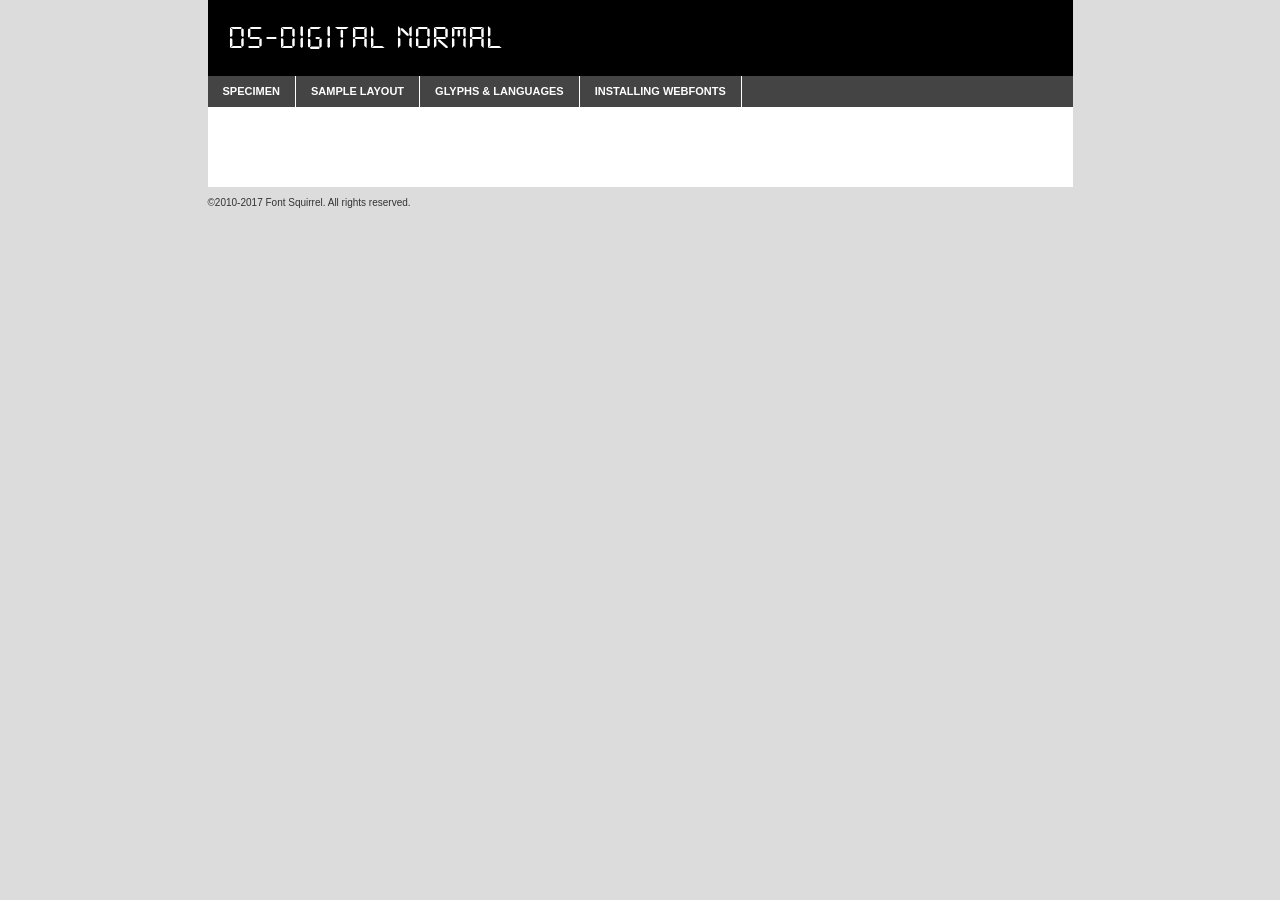
<file: static/font/ledFont/ds-digi-demo.html>
<!DOCTYPE html PUBLIC "-//W3C//DTD XHTML 1.0 Transitional//EN"
        "http://www.w3.org/TR/xhtml1/DTD/xhtml1-transitional.dtd">

<html xmlns="http://www.w3.org/1999/xhtml" xml:lang="en" lang="en">
<head>
    <meta http-equiv="Content-Type" content="text/html; charset=utf-8"/>
    <script src="http://ajax.googleapis.com/ajax/libs/jquery/1.7.2/jquery.min.js" type="text/javascript" charset="utf-8"></script>
    <script type="text/javascript">
		(function($) {
			$.fn.easyTabs = function(option) {
				var param = jQuery.extend({ fadeSpeed: 'fast', defaultContent: 1, activeClass: 'active' }, option);
				$(this).each(function() {
					var thisId = '#' + this.id;
					if ( param.defaultContent == '' )
					{
						param.defaultContent = 1;
					}
					if ( typeof param.defaultContent == 'number' )
					{
						var defaultTab = $(thisId + ' .tabs li:eq(' + (param.defaultContent - 1) + ') a').attr('href').substr(1);
					}
					else
					{
						var defaultTab = param.defaultContent;
					}
					$(thisId + ' .tabs li a').each(function() {
						var tabToHide = $(this).attr('href').substr(1);
						$('#' + tabToHide).addClass('easytabs-tab-content');
					});
					hideAll();
					changeContent(defaultTab);

					function hideAll() {$(thisId + ' .easytabs-tab-content').hide();}

					function changeContent(tabId)
					{
						hideAll();
						$(thisId + ' .tabs li').removeClass(param.activeClass);
						$(thisId + ' .tabs li a[href=#' + tabId + ']').closest('li').addClass(param.activeClass);
						if ( param.fadeSpeed != 'none' )
						{
							$(thisId + ' #' + tabId).fadeIn(param.fadeSpeed);
						}
						else
						{
							$(thisId + ' #' + tabId).show();
						}
					}

					$(thisId + ' .tabs li').click(function() {
						var tabId = $(this).find('a').attr('href').substr(1);
						changeContent(tabId);
						return false;
					});
				});
			}
		})(jQuery);
    </script>
    <link rel="stylesheet" href="specimen_files/specimen_stylesheet.css" type="text/css" charset="utf-8"/>
    <link rel="stylesheet" href="stylesheet.css" type="text/css" charset="utf-8"/>

    <style type="text/css">
        		body {
			font-family: 'ds-digitalnormal';
        		}

            </style>

    <title>DS-Digital Normal Specimen</title>


    <script type="text/javascript" charset="utf-8">
		$(document).ready(function() {
			$('#container').easyTabs({ defaultContent: 1 });
		});
    </script>
</head>

<body>
<div id="container">
    <div id="header">
		DS-Digital Normal    </div>
    <ul class="tabs">
        <li><a href="#specimen">Specimen</a></li>
        <li><a href="#layout">Sample Layout</a></li>
		        <li><a href="#glyphs">Glyphs &amp; Languages</a></li>
        <li><a href="#installing">Installing Webfonts</a></li>

    </ul>

    <div id="main_content">


        <div id="specimen">

            <div class="section">
                <div class="grid12 firstcol">
                    <div class="huge">AaBb</div>
                </div>
            </div>

            <div class="section">
                <div class="glyph_range">A&#x200B;B&#x200b;C&#x200b;D&#x200b;E&#x200b;F&#x200b;G&#x200b;H&#x200b;I&#x200b;J&#x200b;K&#x200b;L&#x200b;M&#x200b;N&#x200b;O&#x200b;P&#x200b;Q&#x200b;R&#x200b;S&#x200b;T&#x200b;U&#x200b;V&#x200b;W&#x200b;X&#x200b;Y&#x200b;Z&#x200b;a&#x200b;b&#x200b;c&#x200b;d&#x200b;e&#x200b;f&#x200b;g&#x200b;h&#x200b;i&#x200b;j&#x200b;k&#x200b;l&#x200b;m&#x200b;n&#x200b;o&#x200b;p&#x200b;q&#x200b;r&#x200b;s&#x200b;t&#x200b;u&#x200b;v&#x200b;w&#x200b;x&#x200b;y&#x200b;z&#x200b;1&#x200b;2&#x200b;3&#x200b;4&#x200b;5&#x200b;6&#x200b;7&#x200b;8&#x200b;9&#x200b;0&#x200b;&amp;&#x200b;.&#x200b;,&#x200b;?&#x200b;!&#x200b;&#64;&#x200b;(&#x200b;)&#x200b;#&#x200b;$&#x200b;%&#x200b;*&#x200b;+&#x200b;-&#x200b;=&#x200b;:&#x200b;;</div>
            </div>
            <div class="section">
                <div class="grid12 firstcol">
                    <table class="sample_table">
                        <tr>
                            <td>10</td>
                            <td class="size10">abcdefghijklmnopqrstuvwxyzABCDEFGHIJKLMNOPQRSTUVWXYZ0123456789abcdefghijklmnopqrstuvwxyzABCDEFGHIJKLMNOPQRSTUVWXYZ0123456789abcdefghijklmnopqrstuvwxyzABCDEFGHIJKLMNOPQRSTUVWXYZ</td>
                        </tr>
                        <tr>
                            <td>11</td>
                            <td class="size11">abcdefghijklmnopqrstuvwxyzABCDEFGHIJKLMNOPQRSTUVWXYZ0123456789abcdefghijklmnopqrstuvwxyzABCDEFGHIJKLMNOPQRSTUVWXYZ0123456789abcdefghijklmnopqrstuvwxyzABCDEFGHIJKLMNOPQRSTUVWXYZ</td>
                        </tr>
                        <tr>
                            <td>12</td>
                            <td class="size12">abcdefghijklmnopqrstuvwxyzABCDEFGHIJKLMNOPQRSTUVWXYZ0123456789abcdefghijklmnopqrstuvwxyzABCDEFGHIJKLMNOPQRSTUVWXYZ0123456789abcdefghijklmnopqrstuvwxyzABCDEFGHIJKLMNOPQRSTUVWXYZ</td>
                        </tr>
                        <tr>
                            <td>13</td>
                            <td class="size13">abcdefghijklmnopqrstuvwxyzABCDEFGHIJKLMNOPQRSTUVWXYZ0123456789abcdefghijklmnopqrstuvwxyzABCDEFGHIJKLMNOPQRSTUVWXYZ0123456789abcdefghijklmnopqrstuvwxyzABCDEFGHIJKLMNOPQRSTUVWXYZ</td>
                        </tr>
                        <tr>
                            <td>14</td>
                            <td class="size14">abcdefghijklmnopqrstuvwxyzABCDEFGHIJKLMNOPQRSTUVWXYZ0123456789abcdefghijklmnopqrstuvwxyzABCDEFGHIJKLMNOPQRSTUVWXYZ0123456789abcdefghijklmnopqrstuvwxyzABCDEFGHIJKLMNOPQRSTUVWXYZ</td>
                        </tr>
                        <tr>
                            <td>16</td>
                            <td class="size16">abcdefghijklmnopqrstuvwxyzABCDEFGHIJKLMNOPQRSTUVWXYZ0123456789abcdefghijklmnopqrstuvwxyzABCDEFGHIJKLMNOPQRSTUVWXYZ</td>
                        </tr>
                        <tr>
                            <td>18</td>
                            <td class="size18">abcdefghijklmnopqrstuvwxyzABCDEFGHIJKLMNOPQRSTUVWXYZ0123456789abcdefghijklmnopqrstuvwxyzABCDEFGHIJKLMNOPQRSTUVWXYZ</td>
                        </tr>
                        <tr>
                            <td>20</td>
                            <td class="size20">abcdefghijklmnopqrstuvwxyzABCDEFGHIJKLMNOPQRSTUVWXYZ0123456789abcdefghijklmnopqrstuvwxyzABCDEFGHIJKLMNOPQRSTUVWXYZ</td>
                        </tr>
                        <tr>
                            <td>24</td>
                            <td class="size24">abcdefghijklmnopqrstuvwxyzABCDEFGHIJKLMNOPQRSTUVWXYZ0123456789abcdefghijklmnopqrstuvwxyzABCDEFGHIJKLMNOPQRSTUVWXYZ</td>
                        </tr>
                        <tr>
                            <td>30</td>
                            <td class="size30">abcdefghijklmnopqrstuvwxyzABCDEFGHIJKLMNOPQRSTUVWXYZ0123456789abcdefghijklmnopqrstuvwxyzABCDEFGHIJKLMNOPQRSTUVWXYZ</td>
                        </tr>
                        <tr>
                            <td>36</td>
                            <td class="size36">abcdefghijklmnopqrstuvwxyzABCDEFGHIJKLMNOPQRSTUVWXYZ0123456789abcdefghijklmnopqrstuvwxyzABCDEFGHIJKLMNOPQRSTUVWXYZ</td>
                        </tr>
                        <tr>
                            <td>48</td>
                            <td class="size48">abcdefghijklmnopqrstuvwxyzABCDEFGHIJKLMNOPQRSTUVWXYZ0123456789abcdefghijklmnopqrstuvwxyzABCDEFGHIJKLMNOPQRSTUVWXYZ</td>
                        </tr>
                        <tr>
                            <td>60</td>
                            <td class="size60">abcdefghijklmnopqrstuvwxyzABCDEFGHIJKLMNOPQRSTUVWXYZ0123456789abcdefghijklmnopqrstuvwxyzABCDEFGHIJKLMNOPQRSTUVWXYZ</td>
                        </tr>
                        <tr>
                            <td>72</td>
                            <td class="size72">abcdefghijklmnopqrstuvwxyzABCDEFGHIJKLMNOPQRSTUVWXYZ0123456789abcdefghijklmnopqrstuvwxyzABCDEFGHIJKLMNOPQRSTUVWXYZ</td>
                        </tr>
                        <tr>
                            <td>90</td>
                            <td class="size90">abcdefghijklmnopqrstuvwxyzABCDEFGHIJKLMNOPQRSTUVWXYZ0123456789abcdefghijklmnopqrstuvwxyzABCDEFGHIJKLMNOPQRSTUVWXYZ</td>
                        </tr>
                    </table>

                </div>

            </div>


            <div class="section" id="bodycomparison">


                <div id="xheight">
                    <div class="fontbody">&#x25FC;&#x25FC;&#x25FC;&#x25FC;&#x25FC;&#x25FC;&#x25FC;&#x25FC;&#x25FC;&#x25FC;&#x25FC;&#x25FC;&#x25FC;&#x25FC;&#x25FC;&#x25FC;&#x25FC;&#x25FC;&#x25FC;&#x25FC;&#x25FC;&#x25FC;&#x25FC;&#x25FC;&#x25FC;&#x25FC;&#x25FC;&#x25FC;&#x25FC;&#x25FC;&#x25FC;&#x25FC;&#x25FC;&#x25FC;&#x25FC;&#x25FC;&#x25FC;&#x25FC;&#x25FC;&#x25FC;&#x25FC;&#x25FC;&#x25FC;&#x25FC;&#x25FC;&#x25FC;&#x25FC;&#x25FC;&#x25FC;&#x25FC;&#x25FC;&#x25FC;&#x25FC;&#x25FC;&#x25FC;&#x25FC;&#x25FC;&#x25FC;&#x25FC;&#x25FC;&#x25FC;&#x25FC;&#x25FC;&#x25FC;&#x25FC;&#x25FC;&#x25FC;&#x25FC;&#x25FC;&#x25FC;&#x25FC;&#x25FC;&#x25FC;&#x25FC;&#x25FC;&#x25FC;&#x25FC;&#x25FC;&#x25FC;&#x25FC;&#x25FC;&#x25FC;&#x25FC;&#x25FC;&#x25FC;&#x25FC;&#x25FC;&#x25FC;&#x25FC;&#x25FC;&#x25FC;&#x25FC;&#x25FC;&#x25FC;&#x25FC;&#x25FC;&#x25FC;&#x25FC;&#x25FC;body</div>
                    <div class="arialbody">body</div>
                    <div class="verdanabody">body</div>
                    <div class="georgiabody">body</div>
                </div>
                <div class="fontbody" style="z-index:1">
                    body<span>DS-Digital Normal</span>
                </div>
                <div class="arialbody" style="z-index:1">
                    body<span>Arial</span>
                </div>
                <div class="verdanabody" style="z-index:1">
                    body<span>Verdana</span>
                </div>
                <div class="georgiabody" style="z-index:1">
                    body<span>Georgia</span>
                </div>


            </div>


            <div class="section psample psample_row1" id="">

                <div class="grid2 firstcol">
                    <p class="size10"><span>10.</span>Aenean lacinia bibendum nulla sed consectetur. Fusce dapibus, tellus ac cursus commodo, tortor mauris condimentum nibh, ut fermentum massa justo sit amet risus. Nullam id dolor id nibh ultricies vehicula ut id elit. Cum sociis natoque penatibus et magnis dis parturient montes, nascetur ridiculus mus. Nulla vitae elit libero, a pharetra augue.</p>

                </div>
                <div class="grid3">
                    <p class="size11"><span>11.</span>Aenean lacinia bibendum nulla sed consectetur. Fusce dapibus, tellus ac cursus commodo, tortor mauris condimentum nibh, ut fermentum massa justo sit amet risus. Nullam id dolor id nibh ultricies vehicula ut id elit. Cum sociis natoque penatibus et magnis dis parturient montes, nascetur ridiculus mus. Nulla vitae elit libero, a pharetra augue.</p>

                </div>
                <div class="grid3">
                    <p class="size12"><span>12.</span>Aenean lacinia bibendum nulla sed consectetur. Fusce dapibus, tellus ac cursus commodo, tortor mauris condimentum nibh, ut fermentum massa justo sit amet risus. Nullam id dolor id nibh ultricies vehicula ut id elit. Cum sociis natoque penatibus et magnis dis parturient montes, nascetur ridiculus mus. Nulla vitae elit libero, a pharetra augue.</p>

                </div>
                <div class="grid4">
                    <p class="size13"><span>13.</span>Aenean lacinia bibendum nulla sed consectetur. Fusce dapibus, tellus ac cursus commodo, tortor mauris condimentum nibh, ut fermentum massa justo sit amet risus. Nullam id dolor id nibh ultricies vehicula ut id elit. Cum sociis natoque penatibus et magnis dis parturient montes, nascetur ridiculus mus. Nulla vitae elit libero, a pharetra augue.</p>

                </div>
                <div class="white_blend"></div>

            </div>
            <div class="section psample psample_row2" id="">
                <div class="grid3 firstcol">
                    <p class="size14"><span>14.</span>Aenean lacinia bibendum nulla sed consectetur. Fusce dapibus, tellus ac cursus commodo, tortor mauris condimentum nibh, ut fermentum massa justo sit amet risus. Nullam id dolor id nibh ultricies vehicula ut id elit. Cum sociis natoque penatibus et magnis dis parturient montes, nascetur ridiculus mus. Nulla vitae elit libero, a pharetra augue.</p>

                </div>
                <div class="grid4">
                    <p class="size16"><span>16.</span>Aenean lacinia bibendum nulla sed consectetur. Fusce dapibus, tellus ac cursus commodo, tortor mauris condimentum nibh, ut fermentum massa justo sit amet risus. Nullam id dolor id nibh ultricies vehicula ut id elit. Cum sociis natoque penatibus et magnis dis parturient montes, nascetur ridiculus mus. Nulla vitae elit libero, a pharetra augue.</p>

                </div>
                <div class="grid5">
                    <p class="size18"><span>18.</span>Aenean lacinia bibendum nulla sed consectetur. Fusce dapibus, tellus ac cursus commodo, tortor mauris condimentum nibh, ut fermentum massa justo sit amet risus. Nullam id dolor id nibh ultricies vehicula ut id elit. Cum sociis natoque penatibus et magnis dis parturient montes, nascetur ridiculus mus. Nulla vitae elit libero, a pharetra augue.</p>

                </div>

                <div class="white_blend"></div>

            </div>

            <div class="section psample psample_row3" id="">
                <div class="grid5 firstcol">
                    <p class="size20"><span>20.</span>Aenean lacinia bibendum nulla sed consectetur. Fusce dapibus, tellus ac cursus commodo, tortor mauris condimentum nibh, ut fermentum massa justo sit amet risus. Nullam id dolor id nibh ultricies vehicula ut id elit. Cum sociis natoque penatibus et magnis dis parturient montes, nascetur ridiculus mus. Nulla vitae elit libero, a pharetra augue.</p>
                </div>
                <div class="grid7">
                    <p class="size24"><span>24.</span>Aenean lacinia bibendum nulla sed consectetur. Fusce dapibus, tellus ac cursus commodo, tortor mauris condimentum nibh, ut fermentum massa justo sit amet risus. Nullam id dolor id nibh ultricies vehicula ut id elit. Cum sociis natoque penatibus et magnis dis parturient montes, nascetur ridiculus mus. Nulla vitae elit libero, a pharetra augue.</p>
                </div>

                <div class="white_blend"></div>

            </div>

            <div class="section psample psample_row4" id="">
                <div class="grid12 firstcol">
                    <p class="size30"><span>30.</span>Aenean lacinia bibendum nulla sed consectetur. Fusce dapibus, tellus ac cursus commodo, tortor mauris condimentum nibh, ut fermentum massa justo sit amet risus. Nullam id dolor id nibh ultricies vehicula ut id elit. Cum sociis natoque penatibus et magnis dis parturient montes, nascetur ridiculus mus. Nulla vitae elit libero, a pharetra augue.</p>
                </div>
                <div class="white_blend"></div>

            </div>


            <div class="section psample psample_row1 fullreverse">
                <div class="grid2 firstcol">
                    <p class="size10"><span>10.</span>Aenean lacinia bibendum nulla sed consectetur. Fusce dapibus, tellus ac cursus commodo, tortor mauris condimentum nibh, ut fermentum massa justo sit amet risus. Nullam id dolor id nibh ultricies vehicula ut id elit. Cum sociis natoque penatibus et magnis dis parturient montes, nascetur ridiculus mus. Nulla vitae elit libero, a pharetra augue.</p>

                </div>
                <div class="grid3">
                    <p class="size11"><span>11.</span>Aenean lacinia bibendum nulla sed consectetur. Fusce dapibus, tellus ac cursus commodo, tortor mauris condimentum nibh, ut fermentum massa justo sit amet risus. Nullam id dolor id nibh ultricies vehicula ut id elit. Cum sociis natoque penatibus et magnis dis parturient montes, nascetur ridiculus mus. Nulla vitae elit libero, a pharetra augue.</p>

                </div>
                <div class="grid3">
                    <p class="size12"><span>12.</span>Aenean lacinia bibendum nulla sed consectetur. Fusce dapibus, tellus ac cursus commodo, tortor mauris condimentum nibh, ut fermentum massa justo sit amet risus. Nullam id dolor id nibh ultricies vehicula ut id elit. Cum sociis natoque penatibus et magnis dis parturient montes, nascetur ridiculus mus. Nulla vitae elit libero, a pharetra augue.</p>

                </div>
                <div class="grid4">
                    <p class="size13"><span>13.</span>Aenean lacinia bibendum nulla sed consectetur. Fusce dapibus, tellus ac cursus commodo, tortor mauris condimentum nibh, ut fermentum massa justo sit amet risus. Nullam id dolor id nibh ultricies vehicula ut id elit. Cum sociis natoque penatibus et magnis dis parturient montes, nascetur ridiculus mus. Nulla vitae elit libero, a pharetra augue.</p>

                </div>
                <div class="black_blend"></div>

            </div>

            <div class="section psample psample_row2 fullreverse">
                <div class="grid3 firstcol">
                    <p class="size14"><span>14.</span>Aenean lacinia bibendum nulla sed consectetur. Fusce dapibus, tellus ac cursus commodo, tortor mauris condimentum nibh, ut fermentum massa justo sit amet risus. Nullam id dolor id nibh ultricies vehicula ut id elit. Cum sociis natoque penatibus et magnis dis parturient montes, nascetur ridiculus mus. Nulla vitae elit libero, a pharetra augue.</p>

                </div>
                <div class="grid4">
                    <p class="size16"><span>16.</span>Aenean lacinia bibendum nulla sed consectetur. Fusce dapibus, tellus ac cursus commodo, tortor mauris condimentum nibh, ut fermentum massa justo sit amet risus. Nullam id dolor id nibh ultricies vehicula ut id elit. Cum sociis natoque penatibus et magnis dis parturient montes, nascetur ridiculus mus. Nulla vitae elit libero, a pharetra augue.</p>

                </div>
                <div class="grid5">
                    <p class="size18"><span>18.</span>Aenean lacinia bibendum nulla sed consectetur. Fusce dapibus, tellus ac cursus commodo, tortor mauris condimentum nibh, ut fermentum massa justo sit amet risus. Nullam id dolor id nibh ultricies vehicula ut id elit. Cum sociis natoque penatibus et magnis dis parturient montes, nascetur ridiculus mus. Nulla vitae elit libero, a pharetra augue.</p>

                </div>
                <div class="black_blend"></div>

            </div>

            <div class="section psample fullreverse psample_row3" id="">
                <div class="grid5 firstcol">
                    <p class="size20"><span>20.</span>Aenean lacinia bibendum nulla sed consectetur. Fusce dapibus, tellus ac cursus commodo, tortor mauris condimentum nibh, ut fermentum massa justo sit amet risus. Nullam id dolor id nibh ultricies vehicula ut id elit. Cum sociis natoque penatibus et magnis dis parturient montes, nascetur ridiculus mus. Nulla vitae elit libero, a pharetra augue.</p>
                </div>
                <div class="grid7">
                    <p class="size24"><span>24.</span>Aenean lacinia bibendum nulla sed consectetur. Fusce dapibus, tellus ac cursus commodo, tortor mauris condimentum nibh, ut fermentum massa justo sit amet risus. Nullam id dolor id nibh ultricies vehicula ut id elit. Cum sociis natoque penatibus et magnis dis parturient montes, nascetur ridiculus mus. Nulla vitae elit libero, a pharetra augue.</p>
                </div>

                <div class="black_blend"></div>

            </div>

            <div class="section psample fullreverse psample_row4" id="" style="border-bottom: 20px #000 solid;">
                <div class="grid12 firstcol">
                    <p class="size30"><span>30.</span>Aenean lacinia bibendum nulla sed consectetur. Fusce dapibus, tellus ac cursus commodo, tortor mauris condimentum nibh, ut fermentum massa justo sit amet risus. Nullam id dolor id nibh ultricies vehicula ut id elit. Cum sociis natoque penatibus et magnis dis parturient montes, nascetur ridiculus mus. Nulla vitae elit libero, a pharetra augue.</p>
                </div>
                <div class="black_blend"></div>

            </div>


        </div>

        <div id="layout">

            <div class="section">

                <div class="grid12 firstcol">
                    <h1>Lorem Ipsum Dolor</h1>
                    <h2>Etiam porta sem malesuada magna mollis euismod</h2>

                    <p class="byline">By <a href="#link">Aenean Lacinia</a></p>
                </div>
            </div>
            <div class="section">
                <div class="grid8 firstcol">
                    <p class="large">Donec sed odio dui. Morbi leo risus, porta ac consectetur ac, vestibulum at eros. Fusce dapibus, tellus ac cursus commodo, tortor mauris condimentum nibh, ut fermentum massa justo sit amet risus. </p>


                    <h3>Pellentesque ornare sem</h3>

                    <p>Maecenas sed diam eget risus varius blandit sit amet non magna. Maecenas faucibus mollis interdum. Donec ullamcorper nulla non metus auctor fringilla. Nullam id dolor id nibh ultricies vehicula ut id elit. Nullam id dolor id nibh ultricies vehicula ut id elit. </p>

                    <p>Aenean eu leo quam. Pellentesque ornare sem lacinia quam venenatis vestibulum. Lorem ipsum dolor sit amet, consectetur adipiscing elit. Cum sociis natoque penatibus et magnis dis parturient montes, nascetur ridiculus mus. </p>

                    <p>Nulla vitae elit libero, a pharetra augue. Praesent commodo cursus magna, vel scelerisque nisl consectetur et. Aenean lacinia bibendum nulla sed consectetur. </p>

                    <p>Nullam quis risus eget urna mollis ornare vel eu leo. Nullam quis risus eget urna mollis ornare vel eu leo. Maecenas sed diam eget risus varius blandit sit amet non magna. Donec ullamcorper nulla non metus auctor fringilla. </p>

                    <h3>Cras mattis consectetur</h3>

                    <p>Aenean eu leo quam. Pellentesque ornare sem lacinia quam venenatis vestibulum. Aenean lacinia bibendum nulla sed consectetur. Integer posuere erat a ante venenatis dapibus posuere velit aliquet. Cras mattis consectetur purus sit amet fermentum. </p>

                    <p>Nullam id dolor id nibh ultricies vehicula ut id elit. Nullam quis risus eget urna mollis ornare vel eu leo. Cras mattis consectetur purus sit amet fermentum.</p>
                </div>

                <div class="grid4 sidebar">

                    <div class="box reverse">
                        <p class="last">Nullam quis risus eget urna mollis ornare vel eu leo. Donec ullamcorper nulla non metus auctor fringilla. Cras mattis consectetur purus sit amet fermentum. Sed posuere consectetur est at lobortis. Lorem ipsum dolor sit amet, consectetur adipiscing elit. </p>
                    </div>

                    <p class="caption">Maecenas sed diam eget risus varius.</p>

                    <p>Vestibulum id ligula porta felis euismod semper. Integer posuere erat a ante venenatis dapibus posuere velit aliquet. Vestibulum id ligula porta felis euismod semper. Sed posuere consectetur est at lobortis. Maecenas sed diam eget risus varius blandit sit amet non magna. Fusce dapibus, tellus ac cursus commodo, tortor mauris condimentum nibh, ut fermentum massa justo sit amet risus. </p>


                    <p>Duis mollis, est non commodo luctus, nisi erat porttitor ligula, eget lacinia odio sem nec elit. Aenean lacinia bibendum nulla sed consectetur. Vivamus sagittis lacus vel augue laoreet rutrum faucibus dolor auctor. Aenean lacinia bibendum nulla sed consectetur. Nullam quis risus eget urna mollis ornare vel eu leo. </p>

                    <p>Praesent commodo cursus magna, vel scelerisque nisl consectetur et. Donec ullamcorper nulla non metus auctor fringilla. Maecenas faucibus mollis interdum. Fusce dapibus, tellus ac cursus commodo, tortor mauris condimentum nibh, ut fermentum massa justo sit amet risus. </p>

                </div>
            </div>

        </div>


		

        <div id="glyphs">
            <div class="section">
                <div class="grid12 firstcol">

                    <h1>Language Support</h1>
                    <p>The subset of DS-Digital Normal in this kit supports the following languages:<br/>

						English, Arrernte, Bislama, Cebuano, Fijian, Gilbertese, Hmong, Ibanag, Iloko_ilokano, Interglossa_glosa, Interlingua, Lojban, Norfolk_pitcairnese, Oromo, Rotokas, Seychelles_creole, Shona, Somali, Southern_ndebele, Swahili, Swati_swazi, Tok_pisin, Warlpiri, Xhosa, Zulu, Latinbasic, Ubasic, Demo                    </p>
                    <h1>Glyph Chart</h1>
                    <p>The subset of DS-Digital Normal in this kit includes all the glyphs listed below. Unicode entities are included above each glyph to help you insert individual characters into your layout.</p>
                    <div id="glyph_chart">

																				                                <div><p>&amp;#13;</p>&#13;</div>
																				                                <div><p>&amp;#32;</p>&#32;</div>
																				                                <div><p>&amp;#33;</p>&#33;</div>
																				                                <div><p>&amp;#34;</p>&#34;</div>
																				                                <div><p>&amp;#35;</p>&#35;</div>
																				                                <div><p>&amp;#36;</p>&#36;</div>
																				                                <div><p>&amp;#37;</p>&#37;</div>
																				                                <div><p>&amp;#38;</p>&#38;</div>
																				                                <div><p>&amp;#39;</p>&#39;</div>
																				                                <div><p>&amp;#40;</p>&#40;</div>
																				                                <div><p>&amp;#41;</p>&#41;</div>
																				                                <div><p>&amp;#42;</p>&#42;</div>
																				                                <div><p>&amp;#43;</p>&#43;</div>
																				                                <div><p>&amp;#44;</p>&#44;</div>
																				                                <div><p>&amp;#45;</p>&#45;</div>
																				                                <div><p>&amp;#46;</p>&#46;</div>
																				                                <div><p>&amp;#47;</p>&#47;</div>
																				                                <div><p>&amp;#48;</p>&#48;</div>
																				                                <div><p>&amp;#49;</p>&#49;</div>
																				                                <div><p>&amp;#50;</p>&#50;</div>
																				                                <div><p>&amp;#51;</p>&#51;</div>
																				                                <div><p>&amp;#52;</p>&#52;</div>
																				                                <div><p>&amp;#53;</p>&#53;</div>
																				                                <div><p>&amp;#54;</p>&#54;</div>
																				                                <div><p>&amp;#55;</p>&#55;</div>
																				                                <div><p>&amp;#56;</p>&#56;</div>
																				                                <div><p>&amp;#57;</p>&#57;</div>
																				                                <div><p>&amp;#58;</p>&#58;</div>
																				                                <div><p>&amp;#59;</p>&#59;</div>
																				                                <div><p>&amp;#60;</p>&#60;</div>
																				                                <div><p>&amp;#61;</p>&#61;</div>
																				                                <div><p>&amp;#62;</p>&#62;</div>
																				                                <div><p>&amp;#63;</p>&#63;</div>
																				                                <div><p>&amp;#64;</p>&#64;</div>
																				                                <div><p>&amp;#65;</p>&#65;</div>
																				                                <div><p>&amp;#66;</p>&#66;</div>
																				                                <div><p>&amp;#67;</p>&#67;</div>
																				                                <div><p>&amp;#68;</p>&#68;</div>
																				                                <div><p>&amp;#69;</p>&#69;</div>
																				                                <div><p>&amp;#70;</p>&#70;</div>
																				                                <div><p>&amp;#71;</p>&#71;</div>
																				                                <div><p>&amp;#72;</p>&#72;</div>
																				                                <div><p>&amp;#73;</p>&#73;</div>
																				                                <div><p>&amp;#74;</p>&#74;</div>
																				                                <div><p>&amp;#75;</p>&#75;</div>
																				                                <div><p>&amp;#76;</p>&#76;</div>
																				                                <div><p>&amp;#77;</p>&#77;</div>
																				                                <div><p>&amp;#78;</p>&#78;</div>
																				                                <div><p>&amp;#79;</p>&#79;</div>
																				                                <div><p>&amp;#80;</p>&#80;</div>
																				                                <div><p>&amp;#81;</p>&#81;</div>
																				                                <div><p>&amp;#82;</p>&#82;</div>
																				                                <div><p>&amp;#83;</p>&#83;</div>
																				                                <div><p>&amp;#84;</p>&#84;</div>
																				                                <div><p>&amp;#85;</p>&#85;</div>
																				                                <div><p>&amp;#86;</p>&#86;</div>
																				                                <div><p>&amp;#87;</p>&#87;</div>
																				                                <div><p>&amp;#88;</p>&#88;</div>
																				                                <div><p>&amp;#89;</p>&#89;</div>
																				                                <div><p>&amp;#90;</p>&#90;</div>
																				                                <div><p>&amp;#91;</p>&#91;</div>
																				                                <div><p>&amp;#92;</p>&#92;</div>
																				                                <div><p>&amp;#93;</p>&#93;</div>
																				                                <div><p>&amp;#94;</p>&#94;</div>
																				                                <div><p>&amp;#95;</p>&#95;</div>
																				                                <div><p>&amp;#96;</p>&#96;</div>
																				                                <div><p>&amp;#97;</p>&#97;</div>
																				                                <div><p>&amp;#98;</p>&#98;</div>
																				                                <div><p>&amp;#99;</p>&#99;</div>
																				                                <div><p>&amp;#100;</p>&#100;</div>
																				                                <div><p>&amp;#101;</p>&#101;</div>
																				                                <div><p>&amp;#102;</p>&#102;</div>
																				                                <div><p>&amp;#103;</p>&#103;</div>
																				                                <div><p>&amp;#104;</p>&#104;</div>
																				                                <div><p>&amp;#105;</p>&#105;</div>
																				                                <div><p>&amp;#106;</p>&#106;</div>
																				                                <div><p>&amp;#107;</p>&#107;</div>
																				                                <div><p>&amp;#108;</p>&#108;</div>
																				                                <div><p>&amp;#109;</p>&#109;</div>
																				                                <div><p>&amp;#110;</p>&#110;</div>
																				                                <div><p>&amp;#111;</p>&#111;</div>
																				                                <div><p>&amp;#112;</p>&#112;</div>
																				                                <div><p>&amp;#113;</p>&#113;</div>
																				                                <div><p>&amp;#114;</p>&#114;</div>
																				                                <div><p>&amp;#115;</p>&#115;</div>
																				                                <div><p>&amp;#116;</p>&#116;</div>
																				                                <div><p>&amp;#117;</p>&#117;</div>
																				                                <div><p>&amp;#118;</p>&#118;</div>
																				                                <div><p>&amp;#119;</p>&#119;</div>
																				                                <div><p>&amp;#120;</p>&#120;</div>
																				                                <div><p>&amp;#121;</p>&#121;</div>
																				                                <div><p>&amp;#122;</p>&#122;</div>
																				                                <div><p>&amp;#123;</p>&#123;</div>
																				                                <div><p>&amp;#124;</p>&#124;</div>
																				                                <div><p>&amp;#125;</p>&#125;</div>
																				                                <div><p>&amp;#126;</p>&#126;</div>
																				                                <div><p>&amp;#160;</p>&#160;</div>
																				                                <div><p>&amp;#173;</p>&#173;</div>
																				                                <div><p>&amp;#8192;</p>&#8192;</div>
																				                                <div><p>&amp;#8193;</p>&#8193;</div>
																				                                <div><p>&amp;#8194;</p>&#8194;</div>
																				                                <div><p>&amp;#8195;</p>&#8195;</div>
																				                                <div><p>&amp;#8196;</p>&#8196;</div>
																				                                <div><p>&amp;#8197;</p>&#8197;</div>
																				                                <div><p>&amp;#8198;</p>&#8198;</div>
																				                                <div><p>&amp;#8199;</p>&#8199;</div>
																				                                <div><p>&amp;#8200;</p>&#8200;</div>
																				                                <div><p>&amp;#8201;</p>&#8201;</div>
																				                                <div><p>&amp;#8202;</p>&#8202;</div>
																				                                <div><p>&amp;#8208;</p>&#8208;</div>
																				                                <div><p>&amp;#8209;</p>&#8209;</div>
																				                                <div><p>&amp;#8210;</p>&#8210;</div>
																				                                <div><p>&amp;#8211;</p>&#8211;</div>
																				                                <div><p>&amp;#8212;</p>&#8212;</div>
																				                                <div><p>&amp;#8216;</p>&#8216;</div>
																				                                <div><p>&amp;#8217;</p>&#8217;</div>
																				                                <div><p>&amp;#8220;</p>&#8220;</div>
																				                                <div><p>&amp;#8221;</p>&#8221;</div>
																				                                <div><p>&amp;#8226;</p>&#8226;</div>
																				                                <div><p>&amp;#8239;</p>&#8239;</div>
																				                                <div><p>&amp;#8287;</p>&#8287;</div>
																				                                <div><p>&amp;#9724;</p>&#9724;</div>
																																													                    </div>
                </div>


            </div>
        </div>


        <div id="specs">

        </div>

        <div id="installing">
            <div class="section">
                <div class="grid7 firstcol">
                    <h1>Installing Webfonts</h1>

                    <p>Webfonts are supported by all major browser platforms but not all in the same way. There are currently four different font formats that must be included in order to target all browsers. This includes TTF, WOFF, EOT and SVG.</p>

                    <h2>1. Upload your webfonts</h2>
                    <p>You must upload your webfont kit to your website. They should be in or near the same directory as your CSS files.</p>

                    <h2>2. Include the webfont stylesheet</h2>
                    <p>A special CSS @font-face declaration helps the various browsers select the appropriate font it needs without causing you a bunch of headaches. Learn more about this syntax by reading the <a href="https://www.fontspring.com/blog/further-hardening-of-the-bulletproof-syntax">Fontspring blog post</a> about it. The code for it is as follows:</p>


                    <code>
                        @font-face{
                        font-family: 'MyWebFont';
                        src: url('WebFont.eot');
                        src: url('WebFont.eot?#iefix') format('embedded-opentype'),
                        url('WebFont.woff') format('woff'),
                        url('WebFont.ttf') format('truetype'),
                        url('WebFont.svg#webfont') format('svg');
                        }
                    </code>

                    <p>We've already gone ahead and generated the code for you. All you have to do is link to the stylesheet in your HTML, like this:</p>
                    <code>&lt;link rel=&quot;stylesheet&quot; href=&quot;stylesheet.css&quot; type=&quot;text/css&quot; charset=&quot;utf-8&quot; /&gt;</code>

                    <h2>3. Modify your own stylesheet</h2>
                    <p>To take advantage of your new fonts, you must tell your stylesheet to use them. Look at the original @font-face declaration above and find the property called "font-family." The name linked there will be what you use to reference the font. Prepend that webfont name to the font stack in the "font-family" property, inside the selector you want to change. For example:</p>
                    <code>p { font-family: 'WebFont', Arial, sans-serif; }</code>

                    <h2>4. Test</h2>
                    <p>Getting webfonts to work cross-browser <em>can</em> be tricky. Use the information in the sidebar to help you if you find that fonts aren't loading in a particular browser.</p>
                </div>

                <div class="grid5 sidebar">
                    <div class="box">
                        <h2>Troubleshooting<br/>Font-Face Problems</h2>
                        <p>Having trouble getting your webfonts to load in your new website? Here are some tips to sort out what might be the problem.</p>

                        <h3>Fonts not showing in any browser</h3>

                        <p>This sounds like you need to work on the plumbing. You either did not upload the fonts to the correct directory, or you did not link the fonts properly in the CSS. If you've confirmed that all this is correct and you still have a problem, take a look at your .htaccess file and see if requests are getting intercepted.</p>

                        <h3>Fonts not loading in iPhone or iPad</h3>

                        <p>The most common problem here is that you are serving the fonts from an IIS server. IIS refuses to serve files that have unknown MIME types. If that is the case, you must set the MIME type for SVG to "image/svg+xml" in the server settings. Follow these instructions from Microsoft if you need help.</p>

                        <h3>Fonts not loading in Firefox</h3>

                        <p>The primary reason for this failure? You are still using a version Firefox older than 3.5. So upgrade already! If that isn't it, then you are very likely serving fonts from a different domain. Firefox requires that all font assets be served from the same domain. Lastly it is possible that you need to add WOFF to your list of MIME types (if you are serving via IIS.)</p>

                        <h3>Fonts not loading in IE</h3>

                        <p>Are you looking at Internet Explorer on an actual Windows machine or are you cheating by using a service like Adobe BrowserLab? Many of these screenshot services do not render @font-face for IE. Best to test it on a real machine.</p>

                        <h3>Fonts not loading in IE9</h3>

                        <p>IE9, like Firefox, requires that fonts be served from the same domain as the website. Make sure that is the case.</p>
                    </div>
                </div>
            </div>

        </div>

    </div>
    <div id="footer">
        <p>&copy;2010-2017 Font Squirrel. All rights reserved.</p>
    </div>
</div>
</body>
</html>
</file>
<file: static/font/ledFont/specimen_files/specimen_stylesheet.css>
@import url('grid_12-825-55-15.css');

/*  
	CSS Reset by Eric Meyer - Released under Public Domain
    http://meyerweb.com/eric/tools/css/reset/
*/
html, body, div, span, applet, object, iframe,
h1, h2, h3, h4, h5, h6, p, blockquote, pre,
a, abbr, acronym, address, big, cite, code,
del, dfn, em, font, img, ins, kbd, q, s, samp,
small, strike, strong, sub, sup, tt, var,
b, u, i, center, dl, dt, dd, ol, ul, li,
fieldset, form, label, legend, table,
caption, tbody, tfoot, thead, tr, th, td {
	margin:         0;
	padding:        0;
	border:         0;
	outline:        0;
	font-size:      100%;
	vertical-align: baseline;
	background:     transparent;
}

body {
	line-height: 1;
}

ol, ul {
	list-style: none;
}

blockquote, q {
	quotes: none;
}

blockquote:before, blockquote:after,
q:before, q:after {
	content: '';
	content: none;
}

:focus {
	outline: 0;
}

ins {
	text-decoration: none;
}

del {
	text-decoration: line-through;
}

table {
	border-collapse: collapse;
	border-spacing:  0;
}


body {
	color:            #000;
	background-color: #dcdcdc;
}

a {
	text-decoration: none;
	color:           #1883ba;
}

h1 {
	font-size:     32px;
	font-weight:   normal;
	font-style:    normal;
	margin-bottom: 18px;
}

h2 {
	font-size: 18px;
}

#container {
	width:  865px;
	margin: 0px auto;
}


#header {
	padding:          20px;
	font-size:        36px;
	background-color: #000;
	color:            #fff;
}

#header span {
	color: #666;
}

#main_content {
	background-color: #fff;
	padding:          60px 20px 20px;
}


#footer p {
	margin:         0;
	padding-top:    10px;
	padding-bottom: 50px;
	color:          #333;
	font:           10px Arial, sans-serif;
}

.tabs {
	width:            100%;
	height:           31px;
	background-color: #444;
}

.tabs li {
	float:            left;
	margin:           0;
	overflow:         hidden;
	background-color: #444;
}

.tabs li a {
	display:         block;
	color:           #fff;
	text-decoration: none;
	font:            bold 11px/11px 'Arial';
	text-transform:  uppercase;
	padding:         10px 15px;
	border-right:    1px solid #fff;
}

.tabs li a:hover {
	background-color: #00b3ff;

}

.tabs li.active a {
	color:            #000;
	background-color: #fff;
}


div.huge {

	font-size:      300px;
	line-height:    1em;
	padding:        0;
	letter-spacing: -.02em;
	overflow:       hidden;
}

div.glyph_range {
	font-size:   72px;
	line-height: 1.1em;
}

.size10 {
	font-size: 10px;
}

.size11 {
	font-size: 11px;
}

.size12 {
	font-size: 12px;
}

.size13 {
	font-size: 13px;
}

.size14 {
	font-size: 14px;
}

.size16 {
	font-size: 16px;
}

.size18 {
	font-size: 18px;
}

.size20 {
	font-size: 20px;
}

.size24 {
	font-size: 24px;
}

.size30 {
	font-size: 30px;
}

.size36 {
	font-size: 36px;
}

.size48 {
	font-size: 48px;
}

.size60 {
	font-size: 60px;
}

.size72 {
	font-size: 72px;
}

.size90 {
	font-size: 90px;
}


.psample_row1 {
	height: 120px;
}

.psample_row1 {
	height: 120px;
}

.psample_row2 {
	height: 160px;
}

.psample_row3 {
	height: 160px;
}

.psample_row4 {
	height: 160px;
}

.psample {
	overflow: hidden;
	position: relative;
}

.psample p {
	line-height: 1.3em;
	display:     block;
	overflow:    hidden;
	margin:      0;
}

.psample span {
	margin-right: .5em;
}

.white_blend {
	width:            100%;
	height:           61px;
	background-image: url([data-uri]);
	position:         absolute;
	bottom:           0;
}

.black_blend {
	width:            100%;
	height:           61px;
	background-image: url([data-uri]);
	position:         absolute;
	bottom:           0;
}

.fullreverse {
	background:    #000 !important;
	color:         #fff !important;
	margin-left:   -20px;
	padding-left:  20px;
	margin-right:  -20px;
	padding-right: 20px;
	padding:       20px;
	margin-bottom: 0;
}


.sample_table td {
	padding-top:    3px;
	padding-bottom: 5px;
	padding-left:   5px;
	vertical-align: middle;
	line-height:    1.2em;
}

.sample_table td:first-child {
	background-color: #eee;
	text-align:       right;
	padding-right:    5px;
	padding-left:     0;
	padding:          5px;
	font:             11px/12px 'Courier New', Courier, mono;
}

code {
	white-space:      pre;
	background-color: #eee;
	display:          block;
	padding:          10px;
	margin-bottom:    18px;
	overflow:         auto;
}


.bottom, .last {
	margin-bottom:  0 !important;
	padding-bottom: 0 !important;
}

.box {
	padding:       18px;
	margin-bottom: 18px;
	background:    #eee;
}

.reverse, .reversed {
	background: #000 !important;
	color:      #fff !important;
	border:     none !important;
}

#bodycomparison {
	position:    relative;
	overflow:    hidden;
	font-size:   72px;
	height:      90px;
	white-space: nowrap;
}

#bodycomparison div {
	font-size:   72px;
	line-height: 90px;
	display:     inline;
	margin:      0 15px 0 0;
	padding:     0;
}

#bodycomparison div span {
	font:     10px Arial;
	position: absolute;
	left:     0;
}

#xheight {
	float:       none;
	position:    absolute;
	color:       #d9f3ff;
	font-size:   72px;
	line-height: 90px;
}

.fontbody {
	position: relative;
}

.arialbody {
	font-family: Arial;
	position:    relative;
}

.verdanabody {
	font-family: Verdana;
	position:    relative;
}

.georgiabody {
	font-family: Georgia;
	position:    relative;
}

/* @group Layout page
 */

#layout h1 {
	font-size:   36px;
	line-height: 42px;
	font-weight: normal;
	font-style:  normal;
}

#layout h2 {
	font-size:   24px;
	line-height: 23px;
	font-weight: normal;
	font-style:  normal;
}

#layout h3 {
	font-size:   22px;
	line-height: 1.4em;
	margin-top:  1em;
	font-weight: normal;
	font-style:  normal;
}


#layout p.byline {
	font-size:     12px;
	margin-top:    18px;
	line-height:   12px;
	margin-bottom: 0;
}

#layout p {
	font-size:     14px;
	line-height:   21px;
	margin-bottom: .5em;
}

#layout p.large {
	font-size:   18px;
	line-height: 26px;
}

#layout .sidebar p {
	font-size:   12px;
	line-height: 1.4em;
}

#layout p.caption {
	font-size:     10px;
	margin-top:    -16px;
	margin-bottom: 18px;
}

/* @end */

/* @group Glyphs */

#glyph_chart div {
	background-color: #d9f3ff;
	color:            black;
	float:            left;
	font-size:        36px;
	height:           1.2em;
	line-height:      1.2em;
	margin-bottom:    1px;
	margin-right:     1px;
	text-align:       center;
	width:            1.2em;
	position:         relative;
	padding:          .6em .2em .2em;
}

#glyph_chart div p {
	position:         absolute;
	left:             0;
	top:              0;
	display:          block;
	text-align:       center;
	font:             bold 9px Arial, sans-serif;
	background-color: #3a768f;
	width:            100%;
	color:            #fff;
	padding:          2px 0;
}


#glyphs h1 {
	font-family: Arial, sans-serif;
}

/* @end */

/* @group Installing */

#installing {
	font: 13px Arial, sans-serif;
}

#installing p,
#glyphs p {
	line-height:   1.2em;
	margin-bottom: 18px;
	font:          13px Arial, sans-serif;
}


#installing h3 {
	font-size:  15px;
	margin-top: 18px;
}

/* @end */

#rendering h1 {
	font-family: Arial, sans-serif;
}

.render_table td {
	font:           11px 'Courier New', Courier, mono;
	vertical-align: middle;
}
</file>
<file: static/font/ledFont/stylesheet.css>
/*! Generated by Font Squirrel (https://www.fontsquirrel.com) on November 24, 2023 */



@font-face {
    font-family: 'ds-digitalnormal';
    src: url('ds-digi-webfont.eot');
    src: url('ds-digi-webfont.eot?#iefix') format('embedded-opentype'),
         url('ds-digi-webfont.woff2') format('woff2'),
         url('ds-digi-webfont.woff') format('woff'),
         url('ds-digi-webfont.ttf') format('truetype'),
         url('ds-digi-webfont.svg#ds-digitalnormal') format('svg');
    font-weight: normal;
    font-style: normal;

}
</file>
